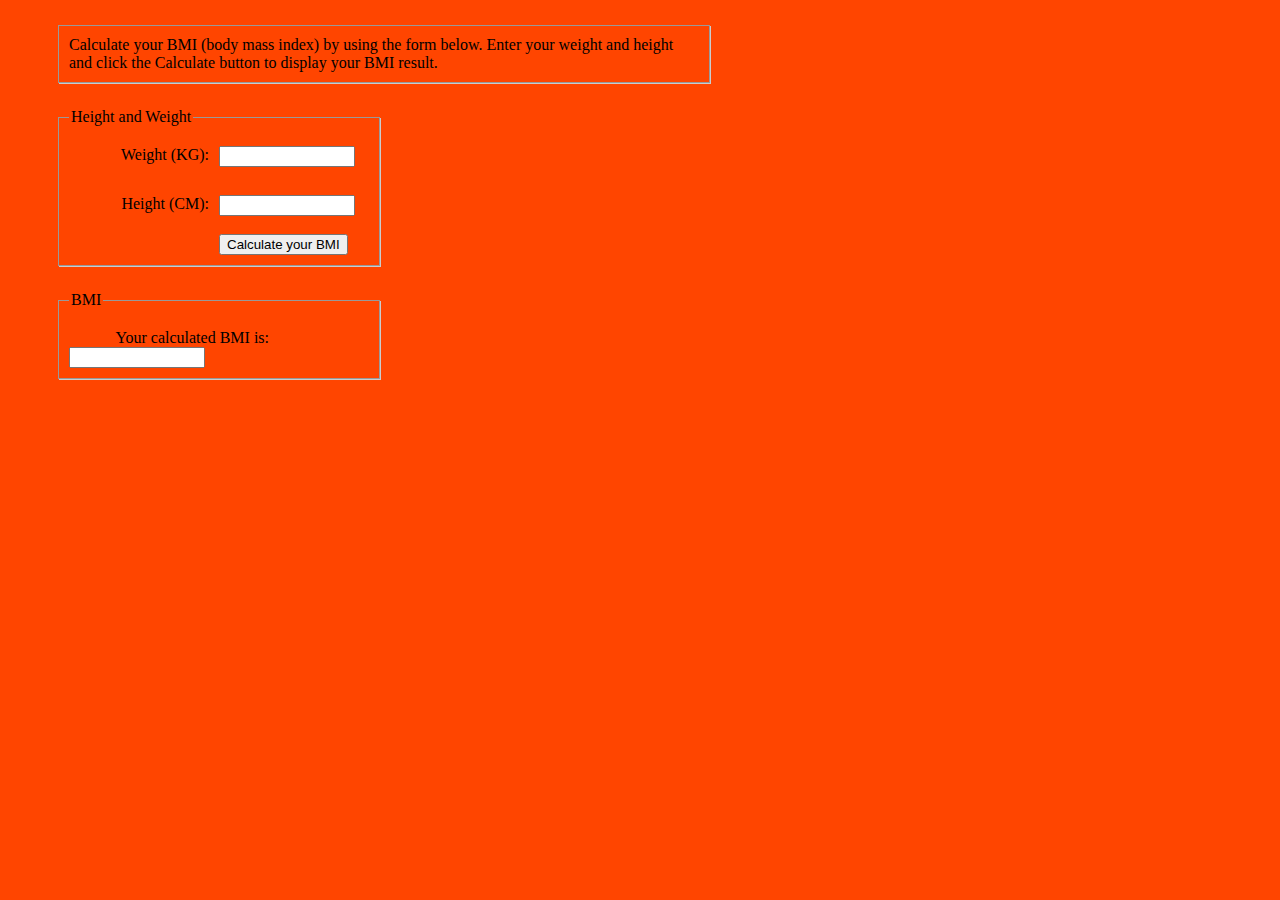
<file: BMI.html>
<!DOCTYPE html>
<html>
<head>
    <link rel="stylesheet" type="text/css" href="BMI.css">

    <script src="main.js"></script>
</head>
<body>
	<div>
		<p id="intro">Calculate your BMI (body mass index) by using the form below. Enter your weight and height and click the Calculate button to display your BMI result.</p>
		<form action="none" method="post" name="bmiform">
			<fieldset>
			<legend>Height and Weight</legend>
				<label for="pounds">Weight (KG):</label>
				<input type="text" name="pounds" id="pounds">
				<br>
				<label for="inches">Height (CM):</label>
				<input type="text" name="inches" id="inches">
				<br>
				<button type="button" name="calculate" value="Calculate your BMI" onclick="calcBMI()">Calculate your BMI</button>
			</fieldset>
			<fieldset>
			<legend>BMI</legend>
				<label for="bmi" id="bmi_label">Your calculated BMI is:</label>
				<input type="text" name="bmi" id="bmi" readonly="readonly">
			</fieldset>
		</form>
	</div>
</body>
</html>
</file>
<file: BMI.css>
fieldset {
	width: 300px;
	margin: 25px 0 0 50px;
	border: 1px solid #999999;
	box-shadow: 1px 1px #cccccc;
	padding: 10px;
}

label {
	float: left;
	width: 140px;
	display: block;
	clear: left;
	text-align: right;
	padding-right: 10px;
	margin-top: 10px;
}

button {
	margin-left: 150px;
}

input {
	margin-top: 10px;
	display: block;
	text-align: right;
	width: 128px;
}

#bmi_label {
	width: 200px;
}

#bmi {
	width: 66pxpx;
}
#bmi_legend {
	width: 66pxpx;
}
#intro {
	width: 630px;
	margin: 25px 0 0 50px;
	padding: 10px;
	border: 1px solid #999999;
	box-shadow: 1px 1px #cccccc;
}
body{
	background-color: orangered;
}
</file>
